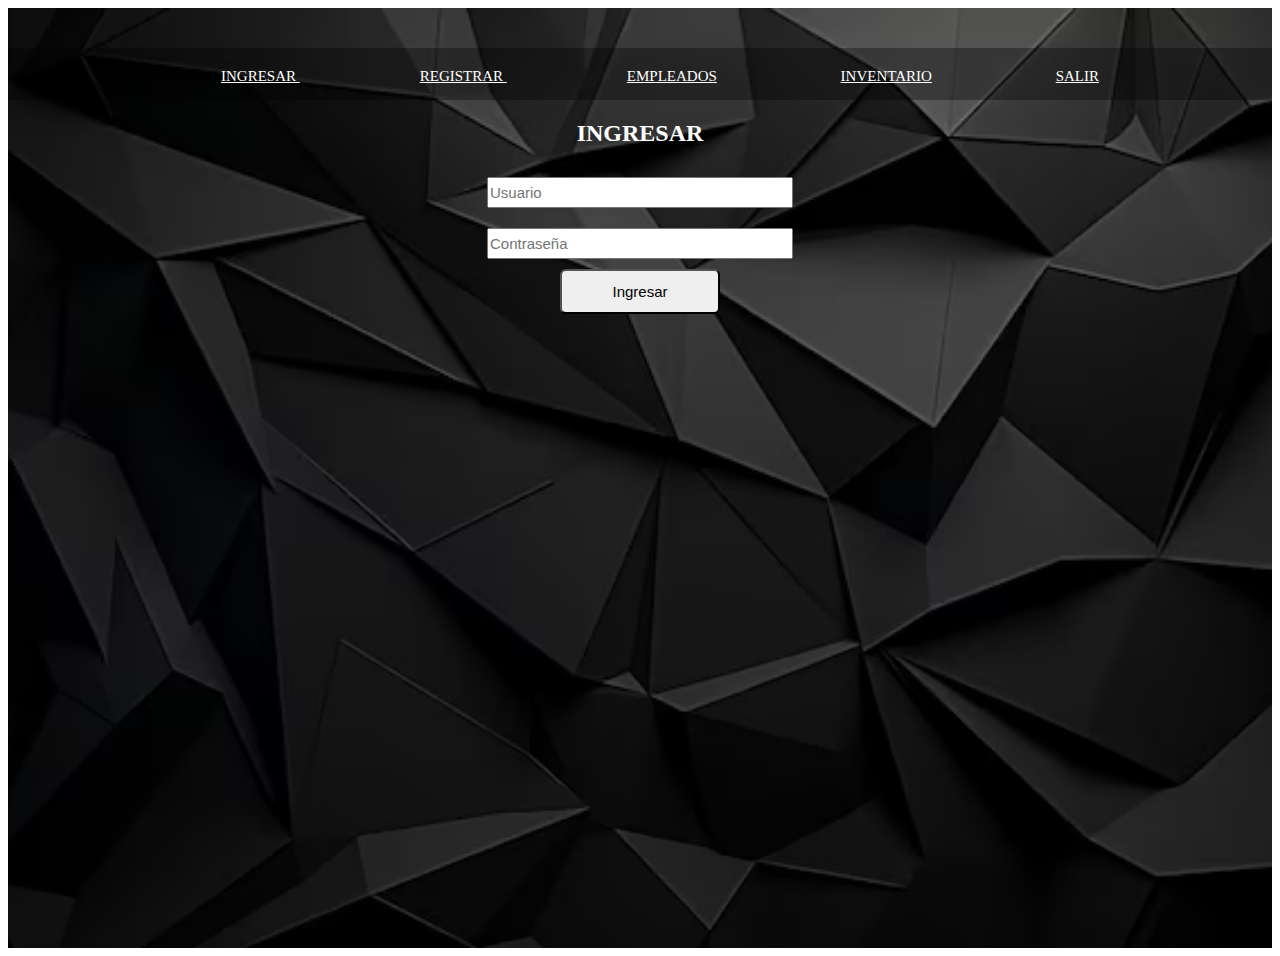
<file: index.html>
<!DOCTYPE html>
<html lang="en">
<head>
    <meta charset="UTF-8">
    <meta name="viewport" content="width=device-width, initial-scale=1.0">
    <title>TrabajoSite</title>
    <link rel="stylesheet" href="css/styles.css">
</head>
<body>
    <header>
        <main>
            <section id="Ini">

                <!--Parte Superior-->
                <ul>
                    <h1></h1>
                    <a href="ingresar.html">INGRESAR </a>   
                    <a href="registrar.html">REGISTRAR </a>  
                    <a href="empleados.html">EMPLEADOS</a>           
                    <a href="inventario.html">INVENTARIO</a>
                    <a href="salir.html">SALIR</a>   
                </ul>
            </section>

            <section id="hero">
                <h2>INGRESAR</h2>
                <form action>
                    <input type="text" placeholder="Usuario">
                    <input type="text" placeholder="Contraseña">
                    <button>Ingresar</button>
                </form>
            </section>
        </main>    
    </header>
</body>
</html>
</file>
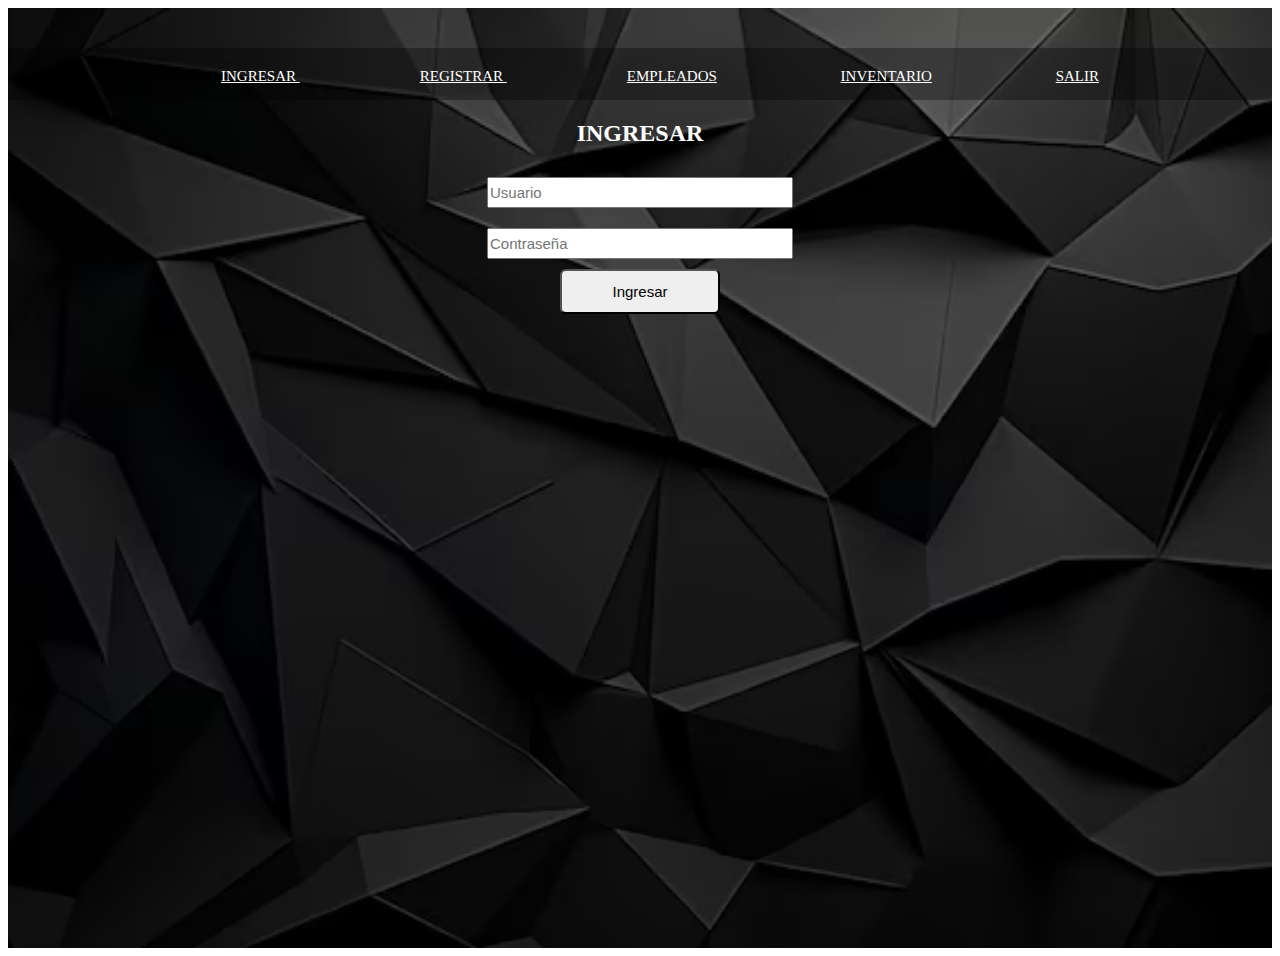
<file: ingresar.html>
<!DOCTYPE html>
<html lang="en">
<head>
    <meta charset="UTF-8">
    <meta name="viewport" content="width=device-width, initial-scale=1.0">
    <title>ingresar</title>
    <link rel="stylesheet" href="css/styles.css">
</head>
<body>
    <header>
        <main>
            <section id="Ini">

                <!--Parte Superior-->
                <ul>
                    <h1></h1>
                    <a href="ingresar.html">INGRESAR </a>   
                    <a href="registrar.html">REGISTRAR </a>  
                    <a href="empleados.html">EMPLEADOS</a>              
                    <a href="inventario.html">INVENTARIO</a>
                    <a href="salir.html">SALIR</a>   
                </ul>
            </section>
            <section id="hero">
                <h2>INGRESAR</h2>
                <form action>
                    <input type="text" placeholder="Usuario">
                    <input type="text" placeholder="Contraseña">
                    <button>Ingresar</button>
                </form>
            </section>
        </main>    
    </header>
</body>
</html>
</file>
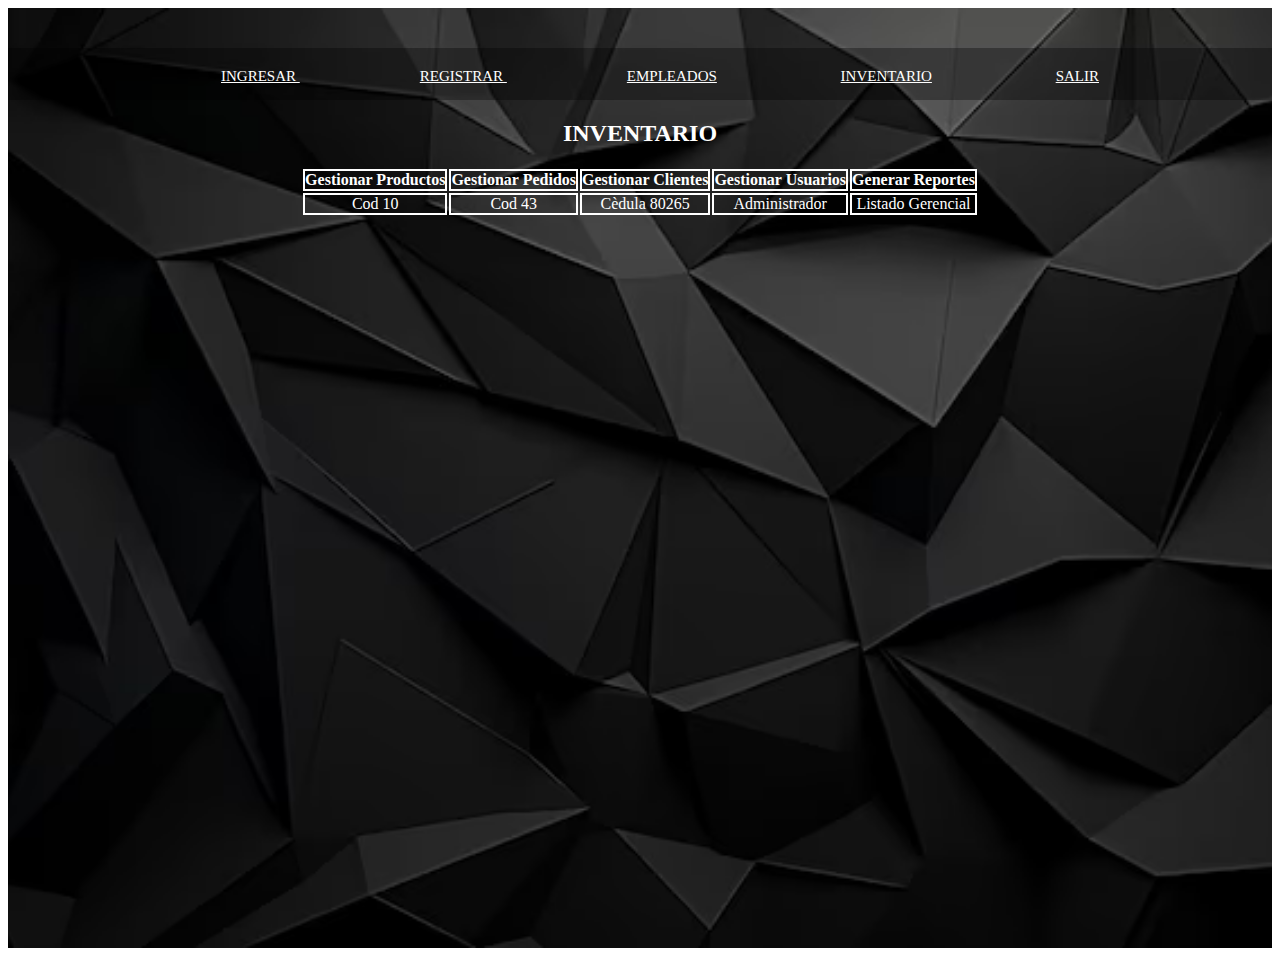
<file: inventario.html>
<!DOCTYPE html>
<html lang="en">
<head>
    <meta charset="UTF-8">
    <meta name="viewport" content="width=device-width, initial-scale=1.0">
    <title>inventario</title>
    <link rel="stylesheet" href="css/styles.css">
</head>
<body>
    <header>
        <section id="Ini">
            <!--Parte Superior-->
            <ul>
                <h1></h1>
                <a href="ingresar.html">INGRESAR </a>   
                <a href="registrar.html">REGISTRAR </a>  
                <a href="empleados.html">EMPLEADOS</a>               
                <a href="inventario.html">INVENTARIO</a>
                <a href="salir.html">SALIR</a>   
            </ul> 
        </section>

        <section id="hero">
            <h2>INVENTARIO</h2>
                <table (border="8"), id="tabla">
                        <Tr>
                            <th>Gestionar Productos</th><th>Gestionar Pedidos</th><th>Gestionar Clientes</th><th>Gestionar Usuarios</th><th>Generar Reportes</th>

                        </Tr>
                        
                        <tr>
                            <td>Cod 10</td>
                            <td>Cod 43</td>
                            <td>Cèdula 80265</td>
                            <td>Administrador</td>
                            <td>Listado Gerencial</td>
                        </tr>
                          
                </table>
        </section>
    </header>
</body>
</html>
</file>
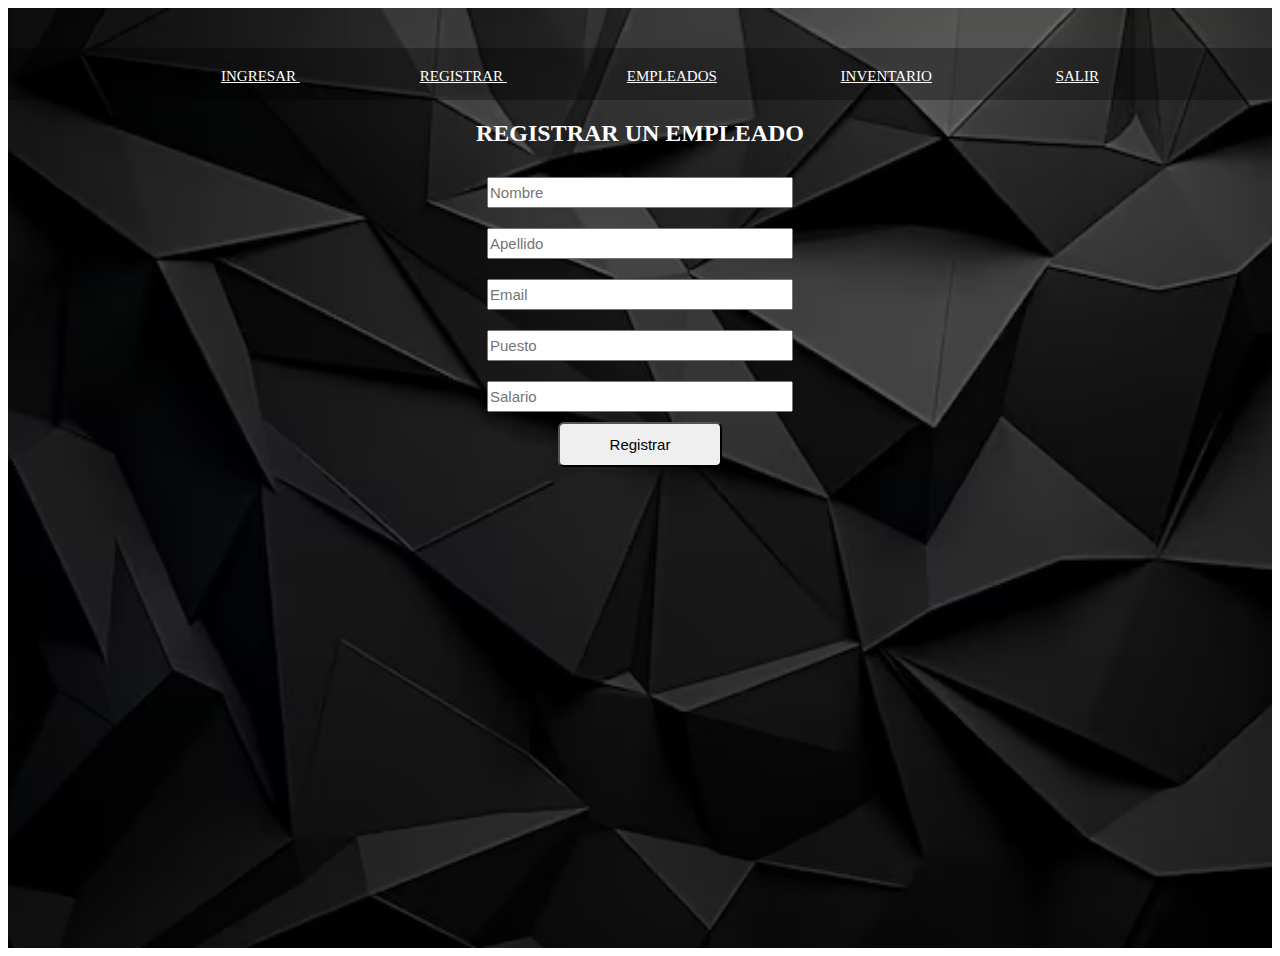
<file: registrar.html>
<!DOCTYPE html>
<html lang="en">
<head>
    <meta charset="UTF-8">
    <meta name="viewport" content="width=device-width, initial-scale=1.0">
    <title>registrar</title>
    <link rel="stylesheet" href="css/styles.css">
</head>
<body>
    <header>
        <section id="Ini">

            <!--Parte Superior-->
            <ul>
                <h1></h1>
                <a href="ingresar.html">INGRESAR </a>   
                <a href="registrar.html">REGISTRAR </a>  
                <a href="empleados.html">EMPLEADOS</a>             
                <a href="inventario.html">INVENTARIO</a>
                <a href="salir.html">SALIR</a>   
            </ul>
        </section>

        <section id="hero">
            <h2>REGISTRAR UN EMPLEADO</h2>
            <form action="">
                <input type="text" placeholder="Nombre">
                <input type="text" placeholder="Apellido">
                <input type="text" placeholder="Email">
                <input type="text" placeholder="Puesto">
                <input type="text" placeholder="Salario">
                <button>Registrar</button>
            </form>
        </section>
    </header>
</body>
</html>
</file>
<file: css/styles.css>
#Ini {
    text-align: center;
    font-size: 15px;
    background: rgba(0, 0, 0, 0.332);
    padding: 0.1px 0.1px;
    color: white;
    
}

header ul a {
    color: white;
    margin: 0 60px;
}

header {
    background: url(../img/NegroFND.avif);
    background-size: cover;
    background-position: center;
    min-height: 100vh;
    width: 100%;
    padding-top: 40px;
}

#hero form input {
    display: flex;
    padding: 5px 1px;
    width: 300px;
    font-size: 15px;
    margin: 10px auto;
}

#hero form button {
    font-size: 15px;
    padding: 12px 50px;
    margin: 0px auto;
    border-radius: 6px;
    text-align: center;
}

#hero form {
    width: 650px;
    display: grid;
    margin: 0 auto;
    flex-wrap: wrap;
}

#hero h2 {
    text-align: center;
    color: white;
}

#tabla {
    text-align: center;
    color: white;
    border: white;
    margin-left: auto;
    margin-right: auto;
}

th, td {
    border: solid 2px white;
    padding: 0;
}
</file>
